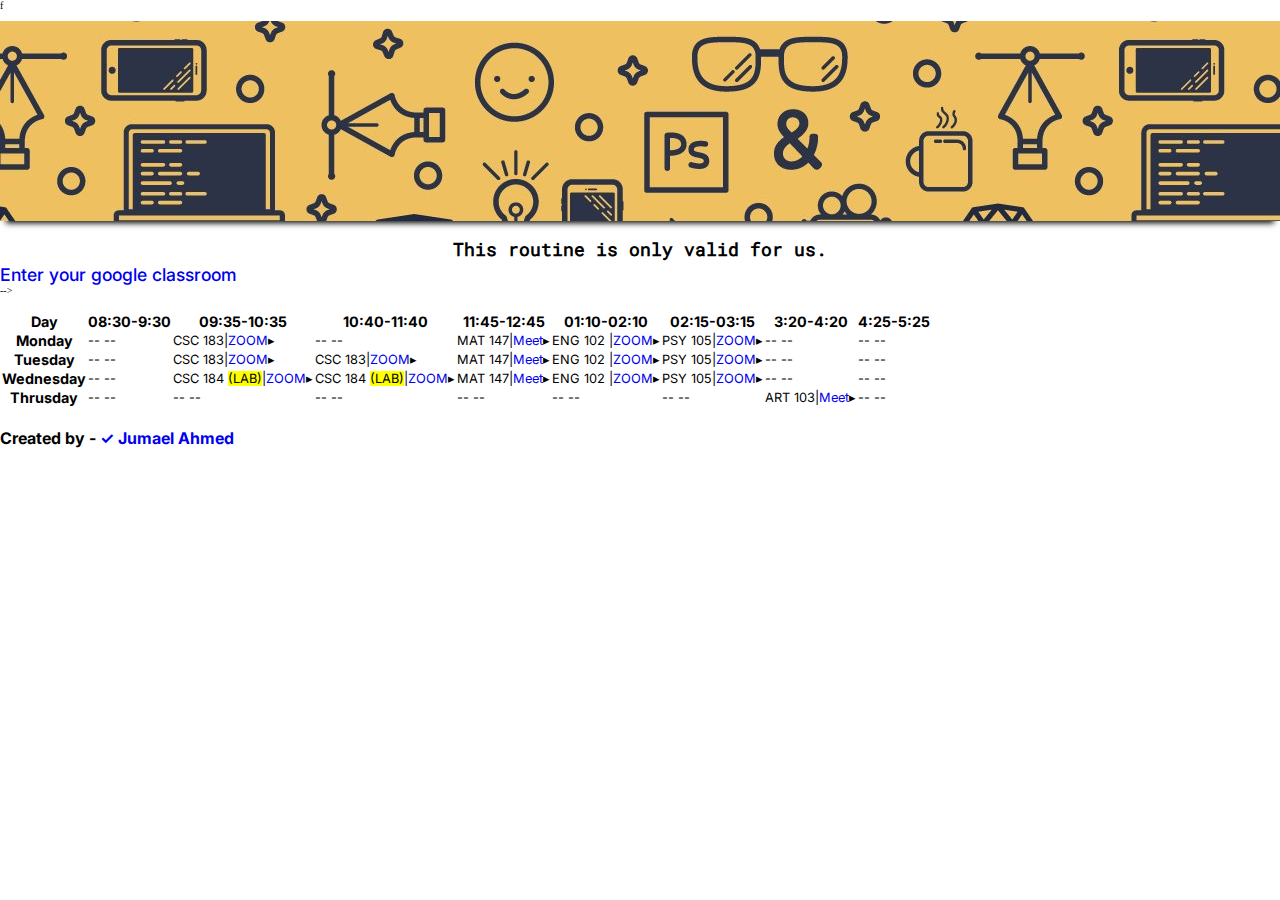
<file: index.html>
<!DOCTYPE html>
<html lang="en">
  <head>
    <meta charset="UTF-8" />
    <meta http-equiv="X-UA-Compatible" content="IE=edge" />
    <meta name="viewport" content="width=device-width, initial-scale=1.0" />
    <link
      href="https://cdn.jsdelivr.net/npm/bootstrap@5.0.0-beta2/dist/css/bootstrap.min.css"
      rel="stylesheet"
      integrity="sha384-BmbxuPwQa2lc/FVzBcNJ7UAyJxM6wuqIj61tLrc4wSX0szH/Ev+nYRRuWlolflfl"
      crossorigin="anonymous"/>
    <link rel="preconnect" href="https://fonts.gstatic.com" />
    <link
      href="https://fonts.googleapis.com/css2?family=Inter&display=swap"
      rel="stylesheet"/>
    <link rel="icon" href="logo/Dynamic routine logo.svg" />
    <link rel="stylesheet" href="style.css" />
    <title>Dynamic routine v2</title>
  </head>
  <body>f
    <main>
      <div class="container">
        <div class="scale">
         <!-- <img class="scale" src="https://cdn.hipwallpaper.com/i/59/85/MItoxb.jpg" alt=""> --> 
        </div>

        <h4 class="helloguys">
        This routine is only valid for us.
        </h4>

        <h4>
          <a target="_blank"
            class="helloguys1 awesome"
            href="https://www.classroom.google.com/"
            >Enter your google classroom
          </a>
        </h4>

        <!--Table start-->
        <div class="table-responsive-md">
          <table class="table table-success table-bordered tableclass">
            <thead class="table-dark theadd">
              <tr>
                <th scope="col">Day</th>
                <th scope="col">08:30-9:30</th>
                <th scope="col">09:35-10:35</th>
                <th scope="col">10:40-11:40</th>
                <th scope="col">11:45-12:45</th>
                <th scope="col">01:10-02:10</th>
                <th scope="col">02:15-03:15</th>
                <th scope="col">3:20-4:20</th>
                <th scope="col">4:25-5:25</th>
              </tr>
            </thead>
            <tbody>
            <!------------------------------- Extra days for this semester ------------------------> 
            <!------------------------------------------------------------------------------------------------------------------------------>
              <!------------------------------ Saturday start ------------------------------------->
              <!-- <tr>
                <th scope="row">Saturday</th>
                <td>-- --</td>
                <td>-- --</td>
                <td>-- --</td>
                <td>-- --</td>
                <td>-- --</td>
                <td>-- --</td>
                <td>-- --</td>
                <td>-- --</td>
              </tr> -->
              <!------------------------------ Sunday start ------------------------------------->
              <!-- <tr> 
                 <th scope="row">Sunday</th>
                <td>-- --</td>
                <td>-- --</td>
                <td>-- --</td>
                <td>-- --</td>
                <td>-- --</td>
                <td>-- --</td>
                <td>-- --</td>
                <td>-- --</td>
              </tr>--> -->
            <!----------------------------------- Extra days end ------------------------------------>
            <!------------------------------------------------------------------------------------------------------------------------------>
              <!----------------------------------Monday start------------------------------------------>
              <tr> 
                <th scope="row">Monday</th>
                <td>-- --</td>
                <td>CSC 183|<a target="_blank" href="https://bdren.zoom.us/j/65116840903">ZOOM</a>▸</td>
                <td>-- --</td>
                <td>MAT 147|<a target="_blank" href="https://meet.google.com/gtq-osze-evu">Meet</a>▸</td>
                <td>ENG 102 |<a target="_blank" href="https://bdren.zoom.us/j/63293242165">ZOOM</a>▸</td>
                <td>PSY 105|<a target="_blank" href="https://eu01web.zoom.us/j/67981501592?pwd=T0JDNnFzMWVzeXQzYUtDWTZFd0tKQT09#success">ZOOM</a>▸</td>
                <td>-- --</td>
                <td>-- --</td>
              </tr>
              <!---------------------------------- Tuesday start----------------------------------------->
              <tr>
                <th scope="row">Tuesday</th>
                <td>-- --</td>
                <td>CSC 183|<a target="_blank" href="https://bdren.zoom.us/j/65116840903">ZOOM</a>▸</td>
                <td>CSC 183|<a target="_blank" href="https://bdren.zoom.us/j/65116840903">ZOOM</a>▸</td>
                <td>MAT 147|<a target="_blank" href="https://meet.google.com/gtq-osze-evu">Meet</a>▸</td>
                <td>ENG 102 |<a target="_blank" href="https://bdren.zoom.us/j/63293242165">ZOOM</a>▸</td>
                <td>PSY 105|<a target="_blank" href="https://eu01web.zoom.us/j/67981501592?pwd=T0JDNnFzMWVzeXQzYUtDWTZFd0tKQT09#success">ZOOM</a>▸</td>
                <td>-- --</td>
                <td>-- --</td>
              </tr>
              <!--------------------------------- Wednesday start---------------------------------------->
              <tr>
                <th scope="row">Wednesday</th>
                <td>-- --</td>
                <td>CSC 184 <mark>(LAB)</mark>|<a target="_blank" href="https://bdren.zoom.us/j/65116840903">ZOOM</a>▸</td></td>
                <td>CSC 184 <mark>(LAB)</mark>|<a target="_blank" href="https://bdren.zoom.us/j/65116840903">ZOOM</a>▸</td></td>
                <td>MAT 147|<a target="_blank" href="https://meet.google.com/gtq-osze-evu">Meet</a>▸</td>
                <td>ENG 102 |<a target="_blank" href="https://bdren.zoom.us/j/63293242165">ZOOM</a>▸</td>
                <td>PSY 105|<a target="_blank" href="https://eu01web.zoom.us/j/67981501592?pwd=T0JDNnFzMWVzeXQzYUtDWTZFd0tKQT09#success">ZOOM</a>▸</td>
                <td>-- --</td>
                <td>-- --</td>
              </tr>

               <!--------------------------------- Thrusday start---------------------------------------->
              <tr>
                <th scope="row">Thrusday</th>
                <td>-- --</td>
                <td>-- --</td>
                <td>-- --</td>
                <td>-- --</td>
                <td>-- --</td>
                <td>-- --</td>
                <td>ART 103|<a target="_blank" href="https://meet.google.com/yer-sxui-isf">Meet</a>▸</td>
                <td>-- --</td>
              </tr>
              <!---->
            </tbody>
          </table>
          <!-------------------------------------- TABLE END ---------------------------------------------->
          <div class="created_by">
            <h4 class="created_by">
              Created by -
              <a
                target="blank"
                class="created_by_1"
                href="https://www.facebook.com/imjumael/"
                >&checkmark; Jumael Ahmed
              </a>
            </h4>
          </div>
          <div class="another_section"></div>
        </div>
      </div>
    </main>

    <!--------------------------------script files---------------------------------------->
    <script src="app.js"></script>
    <script
      src="https://cdn.jsdelivr.net/npm/@popperjs/core@2.6.0/dist/umd/popper.min.js"
      integrity="sha384-KsvD1yqQ1/1+IA7gi3P0tyJcT3vR+NdBTt13hSJ2lnve8agRGXTTyNaBYmCR/Nwi"
      crossorigin="anonymous">
    </script>
    <script
      src="https://cdn.jsdelivr.net/npm/bootstrap@5.0.0-beta2/dist/js/bootstrap.min.js"
      integrity="sha384-nsg8ua9HAw1y0W1btsyWgBklPnCUAFLuTMS2G72MMONqmOymq585AcH49TLBQObG"
      crossorigin="anonymous">
    </script>
    <script
      src="https://cdn.jsdelivr.net/npm/bootstrap@5.0.0-beta2/dist/js/bootstrap.bundle.min.js"
      integrity="sha384-b5kHyXgcpbZJO/tY9Ul7kGkf1S0CWuKcCD38l8YkeH8z8QjE0GmW1gYU5S9FOnJ0"
      crossorigin="anonymous">
    </script>
  </body>
</html>
</file>
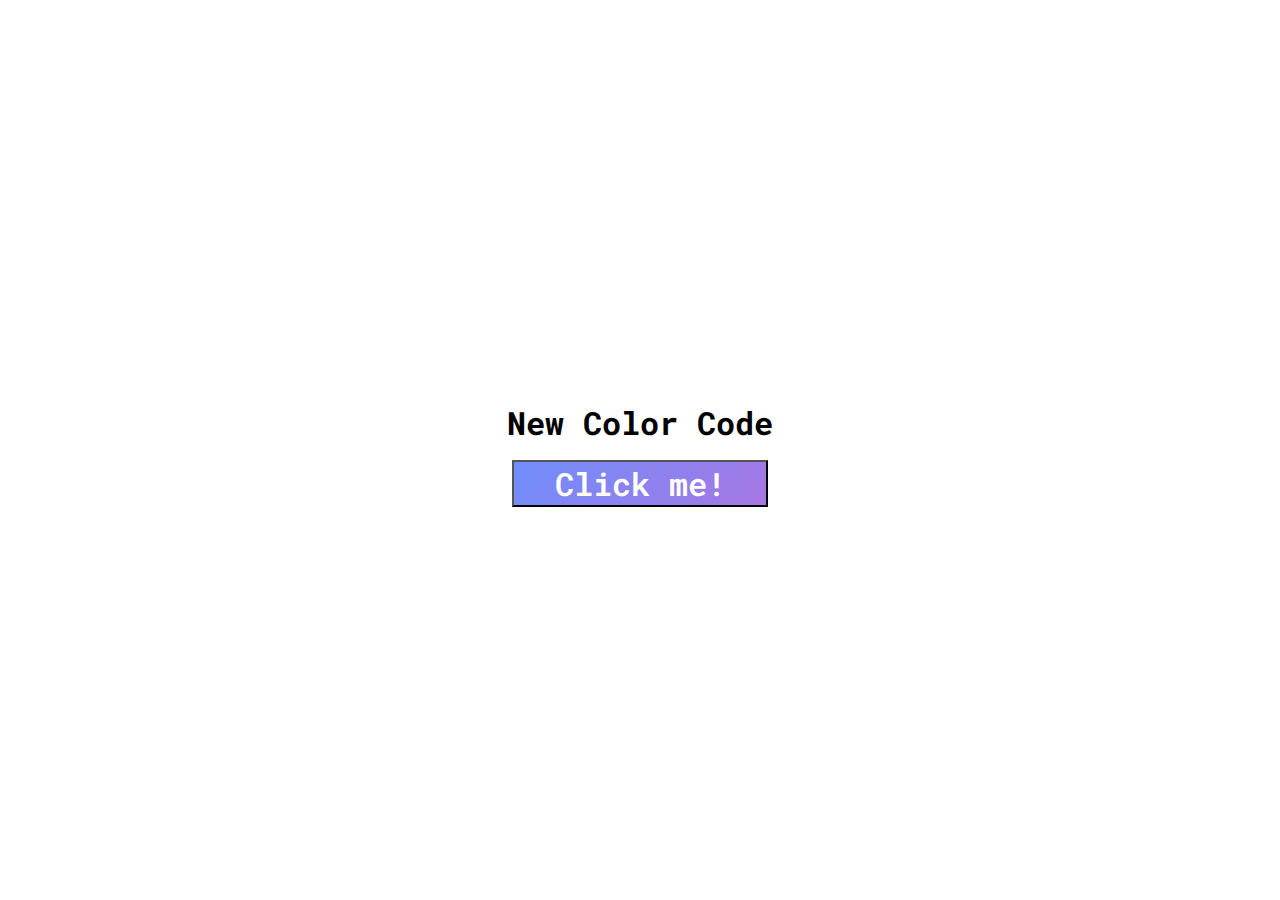
<file: colorgen_folder/colorgen.html>
<!DOCTYPE html>
<html>
  <head>
    <meta http-equiv="Content-Type" content="text/html; charset=utf-8" />
    <link rel="preconnect" href="https://fonts.gstatic.com" />
    <link rel="preconnect" href="https://fonts.gstatic.com">
    <link href="https://fonts.googleapis.com/css2?family=Roboto+Mono&display=swap" rel="stylesheet">
    <link rel="icon" href="logo/Dynamic routine logo.svg">
    <link rel="stylesheet" href="color_gen.css" />
    <title>FunZone</title>
  </head>

  <body>
    <main class="main__class">
      <title>Color Generator Development</title>
      <div class="emty_div"></div>
      <h1 id="firstHeader">New Color Code</h1>
      <button id="buttonId" class="button_class" >Click me!</button>
    </main>
    <script type="text/javascript" src="colorgen.js"></script>
  </body>
</html>
</file>
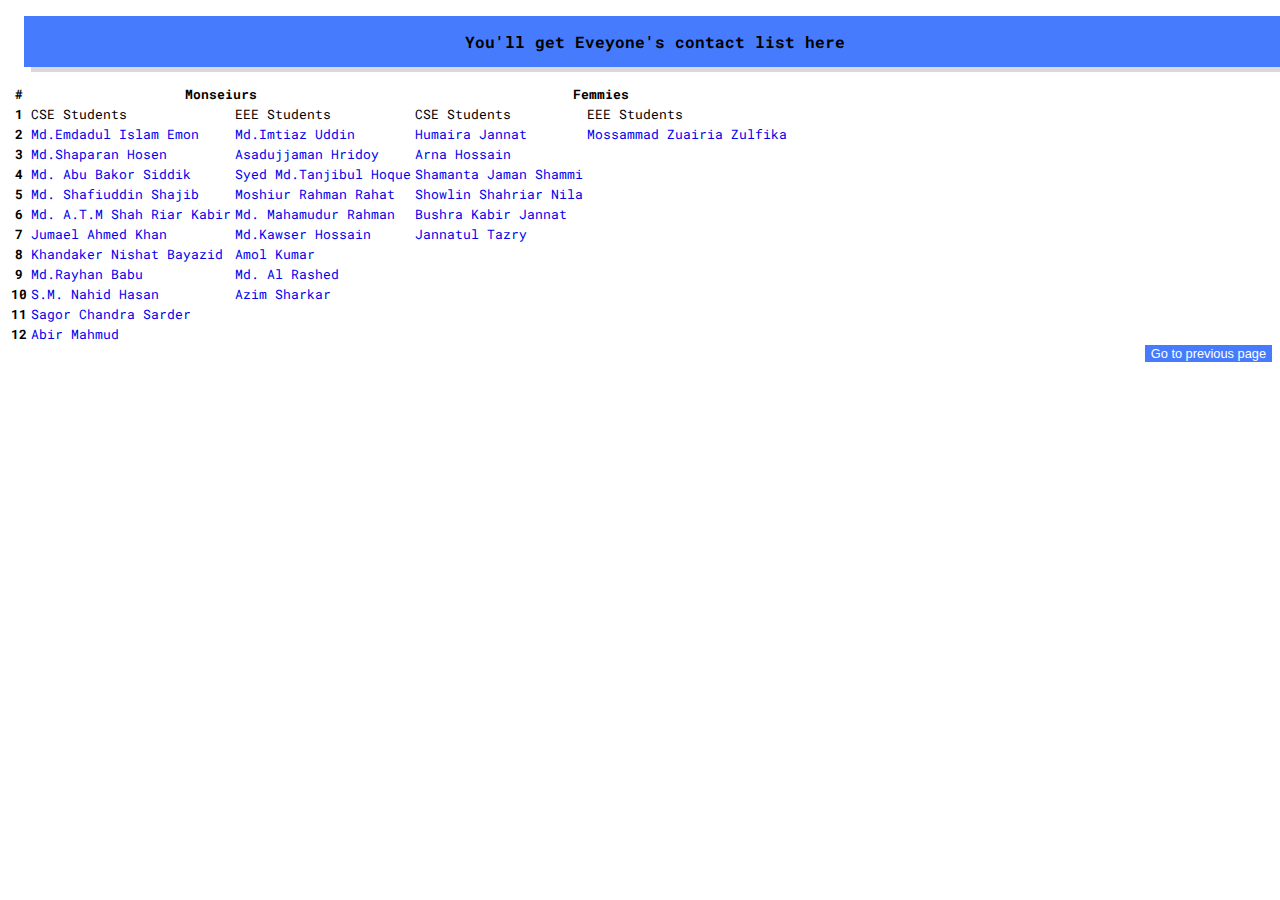
<file: contacts_folder/contact.html>
<!DOCTYPE html>
<html lang="en">
  <head>
    <meta charset="UTF-8" />
    <meta http-equiv="X-UA-Compatible" content="IE=edge" />
    <meta name="viewport" content="width=device-width, initial-scale=1.0" />
    <link
      href="https://cdn.jsdelivr.net/npm/bootstrap@5.0.0-beta2/dist/css/bootstrap.min.css"
      rel="stylesheet"
      integrity="sha384-BmbxuPwQa2lc/FVzBcNJ7UAyJxM6wuqIj61tLrc4wSX0szH/Ev+nYRRuWlolflfl"
      crossorigin="anonymous"
    />
    <link rel="icon" href="logo/Dynamic routine logo.svg">
    <link rel="preconnect" href="https://fonts.gstatic.com">
    <link href="https://fonts.googleapis.com/css2?family=Roboto+Mono&display=swap" rel="stylesheet"> 
    <link rel="stylesheet" href="contact.css">
    <title>Contacts</title>
  </head>
  <body>
    <main>
        
      <div class="container">
        <div class="heading_here">
            <h2 class="text-center gradient-border" id="box">You'll get Eveyone's contact list here</h2>
        </div>
        <div class="table-responsive-md">
          <table class="table table-hover table-bordered"  >
            <thead class="main_thread bold_thread">
              <tr>
                <th scope="col" class="text-center table-primary">#</th>
                <th scope="col" colspan="2" class="text-center table-dark">Monseiurs</th>
                <th scope="col" colspan="2" class="text-center table-danger">Femmies</th>
              </tr>
            </thead>
            <tbody>
              <tr>
                <th scope="row">1</th>
                <td class="text-center">CSE Students</td>
                <td class="text-center">EEE Students</td>
                <td class="text-center">CSE Students</td>
                <td class="text-center">EEE Students</td>
              </tr>
              <tr>
                <th scope="row">2</th>
                <td> <a target="blank" href = "mailto:ememdadulusl@gmail.com">Md.Emdadul Islam Emon</a> </td>
                <td><a target="blank" href = "mailto:imtiazizaz@gmail.com ">Md.Imtiaz Uddin</a></td>
                <td><a target="blank" href = "mailto: humairajannat21@gmail.com ">Humaira Jannat</a></td>
                <td><a target="blank" href = "mailto:zuairiazulfikarlubna@gmail.com ">Mossammad Zuairia Zulfika</a></td>
              </tr>
             <tr>
                <th scope="row">3</th>
                <td><a target="blank" href = "mailto: snshaporan420@gmail.com ">Md.Shaparan Hosen</a></td>
                <td><a target="blank" href = "mailto: asadujjamanhridoy643@gmail.com ">Asadujjaman Hridoy</a></td>
                <td><a target="blank" href = "mailto:rabeyabusri283@gmail.com ">Arna Hossain</a></td>
                <td></td>
              </tr>
              <tr>
                <th scope="row">4</th>
                <td><a target="blank" href = "mailto:siddikpro2002@gmail.com ">Md. Abu Bakor Siddik</a></td>
                <td><a target="blank" href = "mailto: syedtanjib20@gmail.com ">Syed Md.Tanjibul Hoque</a></td>
                <td><a target="blank" href = "mailto:shorno.sharmin@gmail.com ">Shamanta Jaman Shammi</a></td>
                <td></td>
              </tr>
              <tr>
                <th scope="row">5</th>
                <td><a target="blank" href = "mailto:mdshafiuddinshajib@gmail.com ">Md. Shafiuddin Shajib</a></td>
                <td><a target="blank" href = "mailto: moshiurrahat99@gmail.com ">Moshiur Rahman Rahat</a></td>
                <td><a target="blank" href = "mailto:showlinshahriar5@gmail.com ">Showlin Shahriar Nila</a></td>
                <td></td>
              </tr>
              <tr>
                <th scope="row">6</th>
                <td><a target="blank" href = "mailto:hasanshawn0@gmail.com ">Md. A.T.M Shah Riar Kabir</a></td>
                <td><a target="blank" href = "mailto:asikking1999@gmail.com ">Md. Mahamudur Rahman</a></td>
                <td><a target="blank" href = "mailto:bushrakabir0056@gmail.com ">Bushra Kabir Jannat</a></td>
                <td></td>
              </tr>
              <tr>
                <th scope="row">7</th>
                <td><a target="blank" href = "mailto:jumael99@gmail.com ">Jumael Ahmed Khan</a></td>
                <td><a target="blank" href = "mailto: kawsarmahmud1199@gmail.com ">Md.Kawser Hossain</a></td>
                <td><a target="blank" href = "mailto:jannatultazry45@gmail.com ">Jannatul Tazry</a></td>
                <td> </td>
              </tr>
              <tr>
                <th scope="row">8</th>
                <td><a target="blank" href = "mailto: nishat.bayazid@gmail.com ">Khandaker Nishat Bayazid</a></td>
                <td><a target="blank" href = "mailto: n3nirob@gmail.com ">Amol Kumar</a></td>
                <td></td>
                <td></td>
              </tr>
              <tr>
                <th scope="row">9</th>
                <td><a target="blank" href = "mailto: mdraihanb222@gmail.com ">Md.Rayhan Babu</a></td>
                <td><a target="blank" href = "mailto:mdabdullahalrashed57@gmail.com ">Md. Al Rashed</a></td>
                <td></td>
                <td></td>
              </tr>
              <tr>
                <th scope="row">10</th>
                <td><a target="blank" href = "mailto:smnahid040@gmail.com">S.M. Nahid Hasan</a></td>
                <td><a  target="blank" href = "mailto:alwasfi2289@gmail.com ">Azim Sharkar</a></td>
                <td></td>
                <td></td>
              </tr>
              <tr>
                <th scope="row">11</th>
                <td><a target="blank" href = "mailto: sagor.c.sarder06@gmail.com ">Sagor Chandra Sarder</a></td>
                <td></td>
                <td> </td>
                <td></td>
              </tr>
              <tr>
                <th scope="row">12</th>
                <td><a target="blank" href = "mailto: almahmudabir1@gmail.com">Abir Mahmud</a></td>
                <td></td>
                <td> </td>
                <td></td>
              </tr>
            </tbody>
          </table>
          <div class="back_btn">
              <button type="button" class="btn btn-dark make_it_blue"> <a class="go_back" href ="https://jumael99.github.io/dynamic-routine-v2.1/">Go to previous page</a> </button>
          </div>
          
        </div>
      </div>
    </main>
    <script
      src="https://cdn.jsdelivr.net/npm/@popperjs/core@2.6.0/dist/umd/popper.min.js"
      integrity="sha384-KsvD1yqQ1/1+IA7gi3P0tyJcT3vR+NdBTt13hSJ2lnve8agRGXTTyNaBYmCR/Nwi"
      crossorigin="anonymous"
    ></script>
    <script
      src="https://cdn.jsdelivr.net/npm/bootstrap@5.0.0-beta2/dist/js/bootstrap.min.js"
      integrity="sha384-nsg8ua9HAw1y0W1btsyWgBklPnCUAFLuTMS2G72MMONqmOymq585AcH49TLBQObG"
      crossorigin="anonymous"
    ></script>
    <script
      src="https://cdn.jsdelivr.net/npm/bootstrap@5.0.0-beta2/dist/js/bootstrap.bundle.min.js"
      integrity="sha384-b5kHyXgcpbZJO/tY9Ul7kGkf1S0CWuKcCD38l8YkeH8z8QjE0GmW1gYU5S9FOnJ0"
      crossorigin="anonymous"
    ></script>
  </body>
</html>
</file>
<file: style.css>
*{
    margin: 0;
    padding: 0;
    box-sizing: border-box;
}

body{
    font-size: 62.5%;
   
}
.tableclass{
    font-size: .9rem;
    margin-top: 15px;
    max-height: 100vh;
    font-family: 'Inter', sans-serif;
}

@font-face {
  font-family: 'RobotoMono-Regular';
  src:  url('fonts/RobotoMono-Regular.ttf')
}
@font-face {
  font-family: 'RobotoMono-Bold';
  src:  url('fonts/RobotoMono-Bold.ttf')
}
    
/* buttons */

.cyan_btn,
.black_btn,
.blue_btn,
.blue_btn_1,
.funzone_btn,
.up_btn{
    margin-top: 10px;
    margin-right: 10px;
    color: white;
    font-family: 'Inter', sans-serif;
    font-size:0.8rem;
    /* shadow */
    box-shadow: 0 1px 1px rgba(0,0,0,0.15), 
              0 2px 2px rgba(0,0,0,0.15), 
              0 4px 4px rgba(0,0,0,0.15), 
              0 8px 8px rgba(0,0,0,0.15);
}
.contactClass{
    color: white;
    font-size: 0.8rem;
    
}
.contactClass:hover{
    color: white;
}
.contactClass0{
    margin-top: 10px;
    background: #F2B25C;
    border: none;
    margin-right: 10px;
    color: white;
    font-family: 'Inter', sans-serif;
    box-shadow: 0 1px 1px rgba(0,0,0,0.15), 
              0 2px 2px rgba(0,0,0,0.15), 
              0 4px 4px rgba(0,0,0,0.15), 
              0 8px 8px rgba(0,0,0,0.15);
}
.contactClass0:hover{
    background:#e99b34; 
}

.cyan_btn:hover{
    color: white;
}
.funzone_btn{
    background: #fb4d3d;
    color: white;
    border: none;
}
.funzone_btn_1{
    color: white;
    border: none;
}
.funzone_btn_1:hover{
    color: white;
}
/* .up_btn{
    background:linear-gradient(to right, #DD4A8E, #F85968) ;
    border: none;
    box-shadow: 0 1px 1px rgba(0,0,0,0.15), 
              0 2px 2px rgba(0,0,0,0.15), 
              0 4px 4px rgba(0,0,0,0.15), 
              0 8px 8px rgba(0,0,0,0.15);
    box-shadow-color: linear-gradient(to right, #DD4A8E, #F85968) ;
    transition: 2s;

} */
.up_btn{
    background: linear-gradient(-45deg, #57444d, #23a6d5, #23c9d5, #F85968);
	background-size: 400% 400%;
	animation: gradient 10s ease infinite;
    border: none;
    box-shadow: 0 1px 1px rgba(0,0,0,0.15), 
              0 2px 2px rgba(0,0,0,0.15), 
              0 4px 4px rgba(0,0,0,0.15), 
              0 8px 8px rgba(0,0,0,0.15);
}

.programme{
    text-decoration: none;
    color: inherit; 
}
.programme:hover{
    text-decoration: none;
    color: inherit; 
}
/* #contact_btn:hover{
    background:  rgba(242, 177, 92, 0.76; 
} */

main{
    max-height: 100vh;
}
td{
    font-size: .8rem;
}
.dynamic0{
    background: yellow;
    height:15px;
}

.helloguys{
    margin-top: 15px;
    font-size: 1.1rem;
    font-family: 'RobotoMono-Regular';
    text-align: center;
    line-height: 160%;
}
.helloguys1{
    margin-top: 15px;
    font-size: 1.1rem;
    font-family: 'Inter', sans-serif;
    text-align: center;
}
.theadd{
    font-family: 'Inter', sans-serif;
}

/* A tags */

a{
    text-decoration: none;
}

.scale{
    margin-top: 10px;
    height: 200px;
    object-fit: cover;
    background-position: bottom;
    background: url("photos/only\ seamless.jpg");
    background-repeat: no-repeat;
    box-shadow: 0 8px 6px -6px black;

}
/* another section */

.another_section{
    height: 5vh;
}
.created_by{
    margin-top: 20px;
    margin-bottom: 20px;
    font-size: 1rem;
    font-family: 'Inter', sans-serif;
}
.created_by_1{
    font-size: 1rem;
}
/* Animation */

@keyframes gradient {
	0% {
		background-position: 0% 50%;
	}
	50% {
		background-position: 100% 50%;
	}
	100% {
		background-position: 0% 50%;
	}
}

.awesome {
    font-weight: 500;
    animation: colorchange 5s infinite alternate
}

@keyframes colorchange {
      0% {
        
        color: #DD4A8E;
      }
      
      
      50% {
        
        color: #23a6d5;
      }
      
      
      70% {
        
        color: #23c9d5;
      }
      
      100% {
        
        color: #F85968;
      }
}


/* MEDIA QUERY */

@media only screen and (max-width:450px){
    
    .cyan_btn,
    .black_btn,
    .blue_btn,
    .blue_btn_1,
    .funzone_btn,
    .up_btn{
    max-width: 60%;
    }
    

@media only screen and (max-width:1200px) {
    body,html{
        font-size: 0.8rem;
    }
    
    
    .helloguys{
    text-align: center;
    }
}
</file>
<file: colorgen_folder/color_gen.css>
*{
    margin: 0;
    padding: 0;
    box-sizing: border-box;
}

body{
    font-size: 62.5%;
}

.emty_div{
	margin-top: 1.5rem;
}

.main__class{
	min-height: 100vh;
    display: flex;
    flex-direction: column;
    align-items: center;
    justify-content: center;
}

#firstHeader{
	display: flex;
    flex-direction: row;
    justify-content: center;
	/* properties */
	font-size: 2rem;
	margin:0 0.5rem 0 0.5rem;
	font-family: 'Roboto Mono', monospace;
}

.button_class{
	width: 20%;
	background: linear-gradient(135deg, #6e8efb, #a777e3);
	color: white;
	font-weight: 600;
	font-size: 2rem;
	margin:1rem;
	font-family: 'Roboto Mono', monospace;
	transition:background 2s ease;

}


/* @media only screen and (min-width: 500px) {
	body{
		background-color: #0063DB;
	}
  	.main__class{
		margin-top: 40rem;
	}
} */
</file>
<file: contacts_folder/contact.css>
body,html{
    font-family: 'Roboto Mono', monospace;
}

a{
  text-decoration: none;
}

/* font changed */
th, td{
  font-size: 0.8rem;
}


.heading_here{
    margin: 1rem;
    color: #477bfd;
}
.main_thread{
    font-size: 1rem;
}

.back_btn{
    display: flex;
    justify-content: flex-end;
    margin-bottom: 2rem;
    
}
.make_it_blue{
  background-color: #477bfd;
  border: none;

}
.go_back{
    color: white;
    font-size: 0.8rem;
    
}
.go_back:hover{
    color: #ffffff;
}

/* ANIMATION */

#box {
  display: flex;
  align-items: center;
  justify-content: center;
  font-family: 'Roboto Mono', monospace;
  width: 100%;
  color: rgb(0, 0, 0);
  background-color: #477bfd;
  font-size: 1rem;
  padding: 15px;
  box-shadow: 7px 5px rgba(0,0,0,.15);
}
</file>
